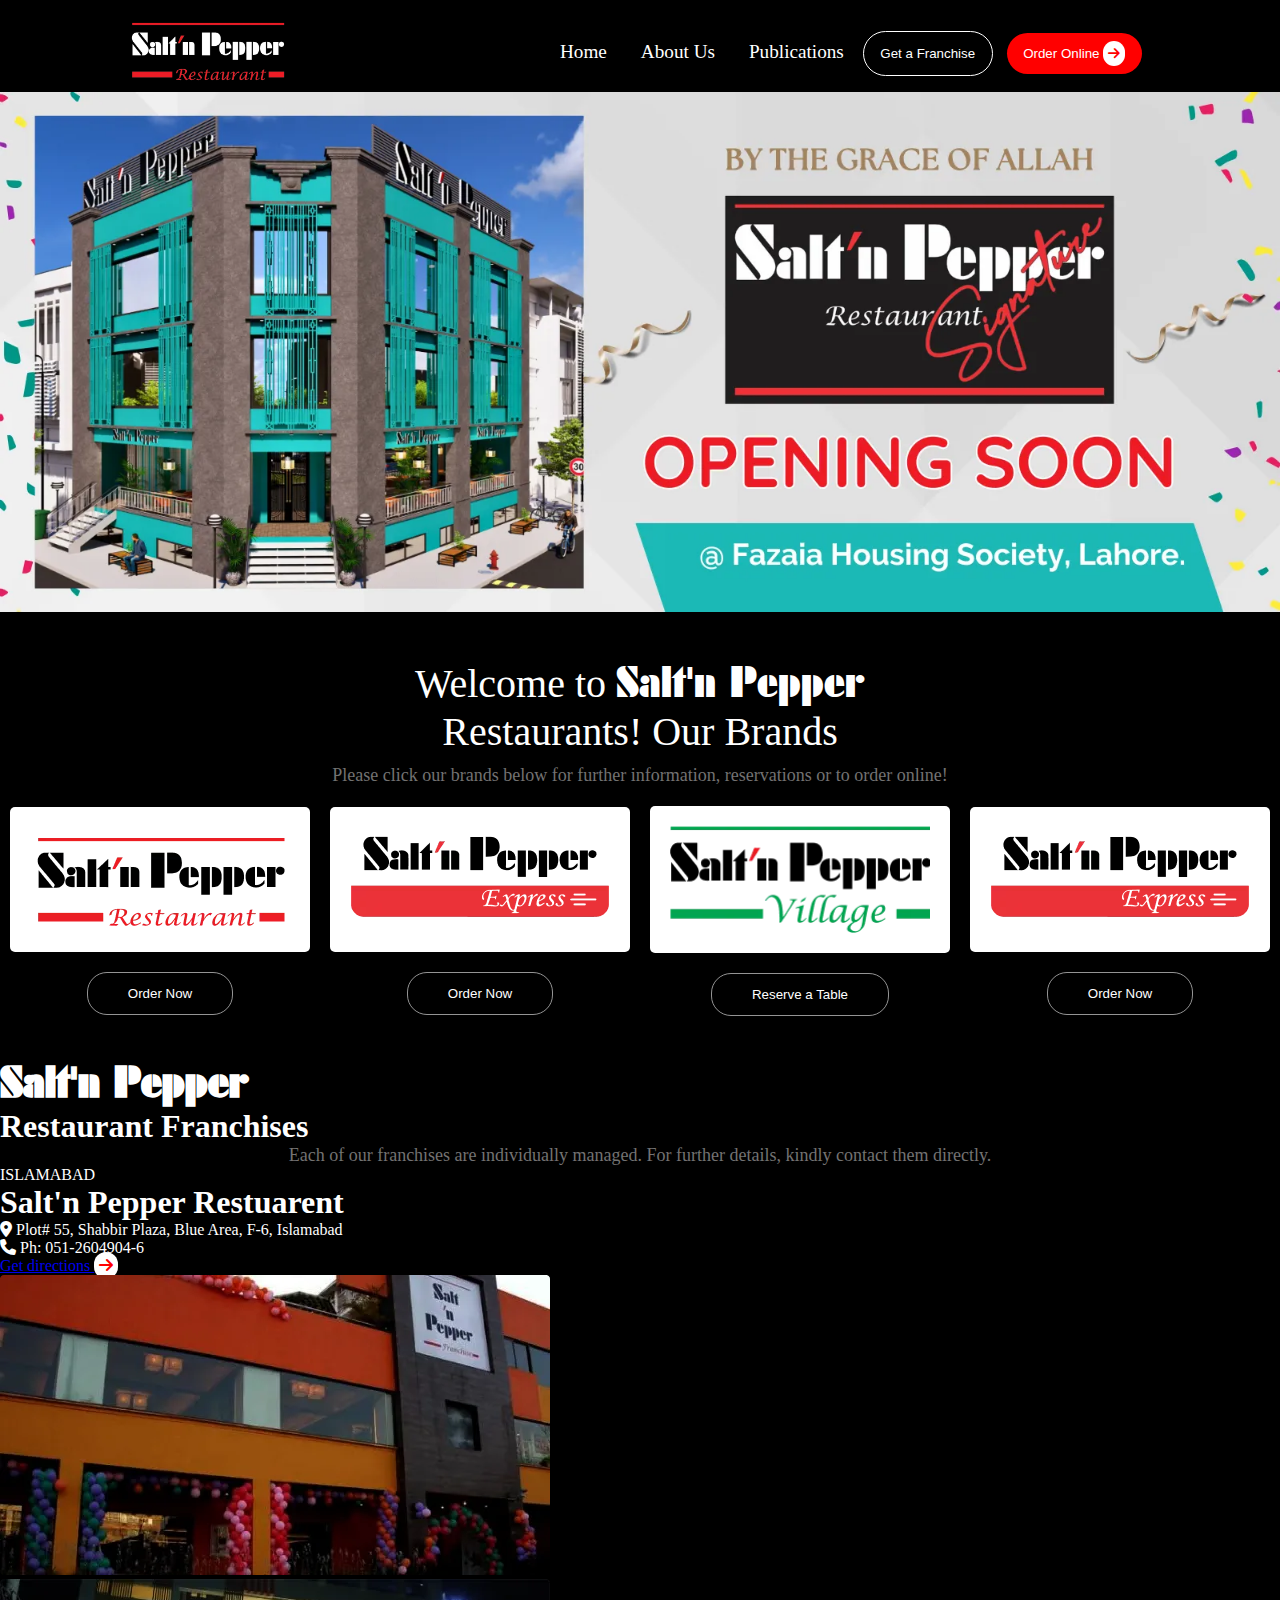
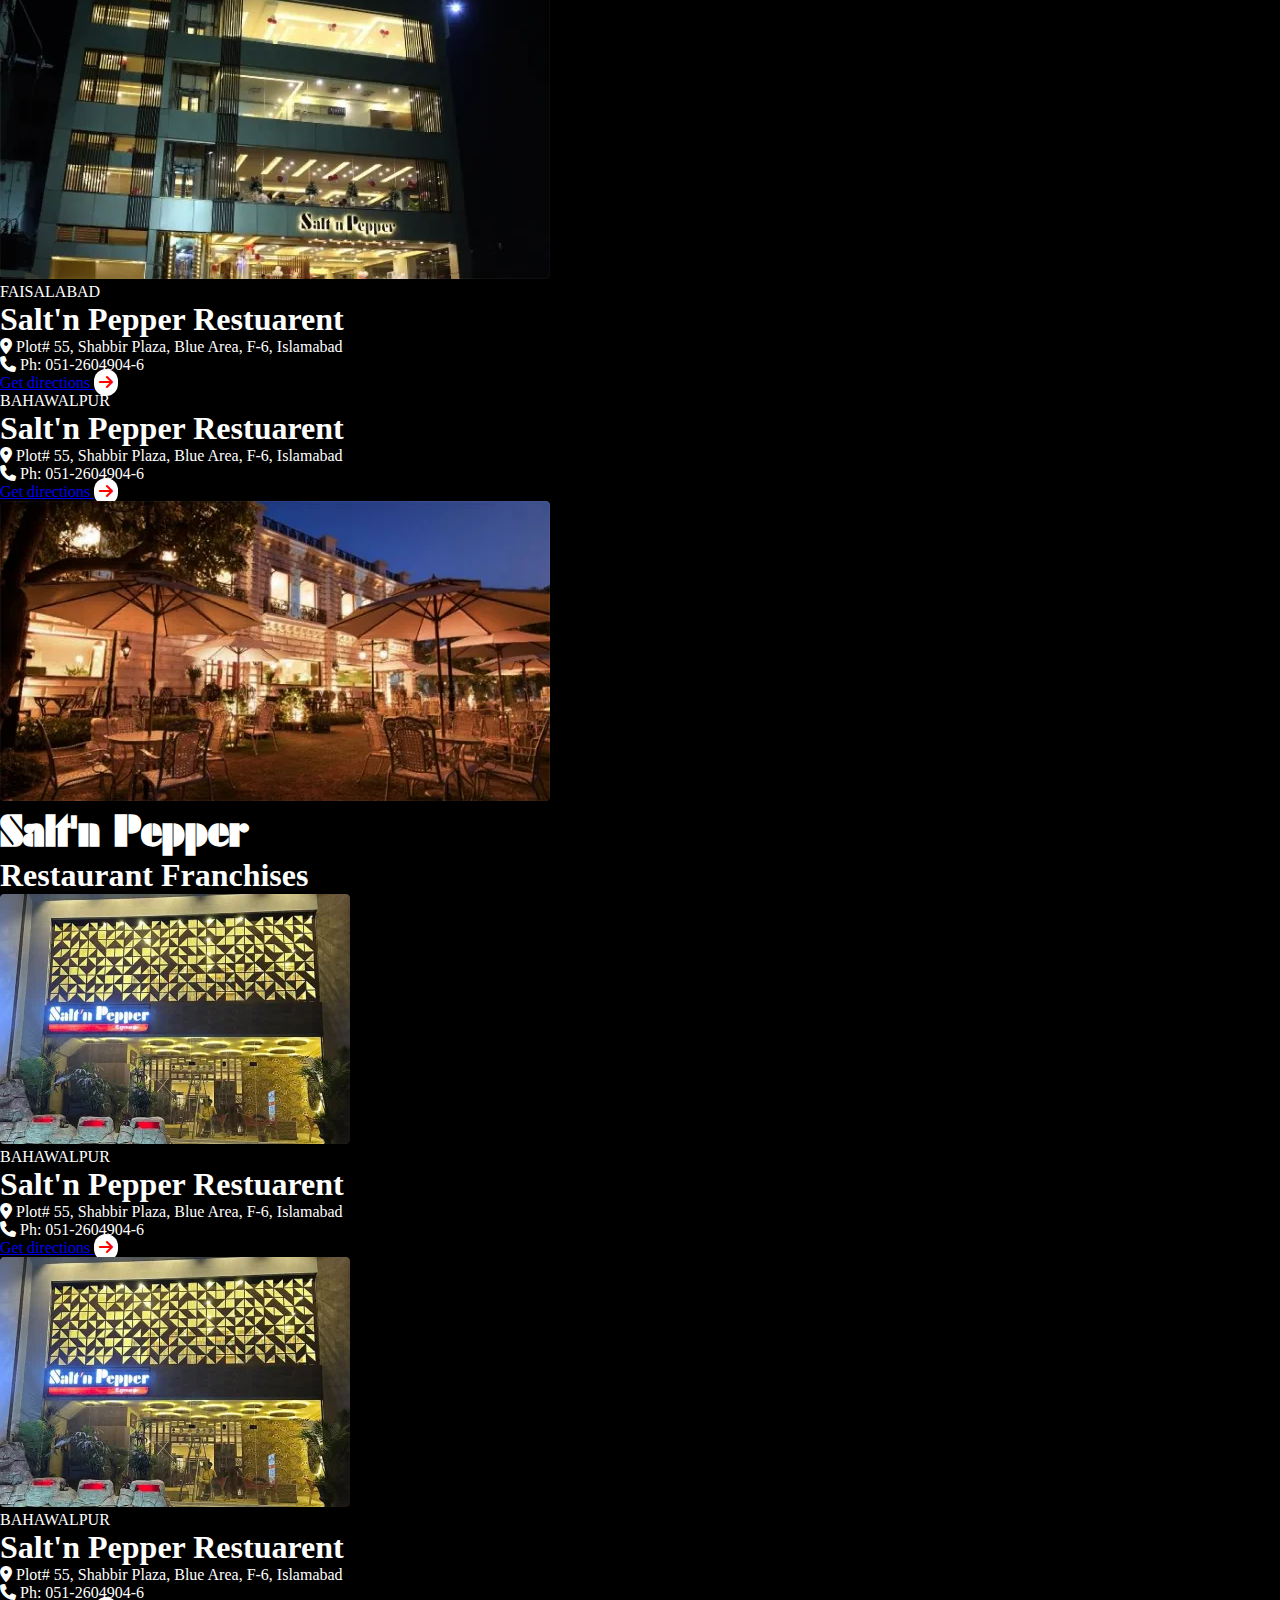
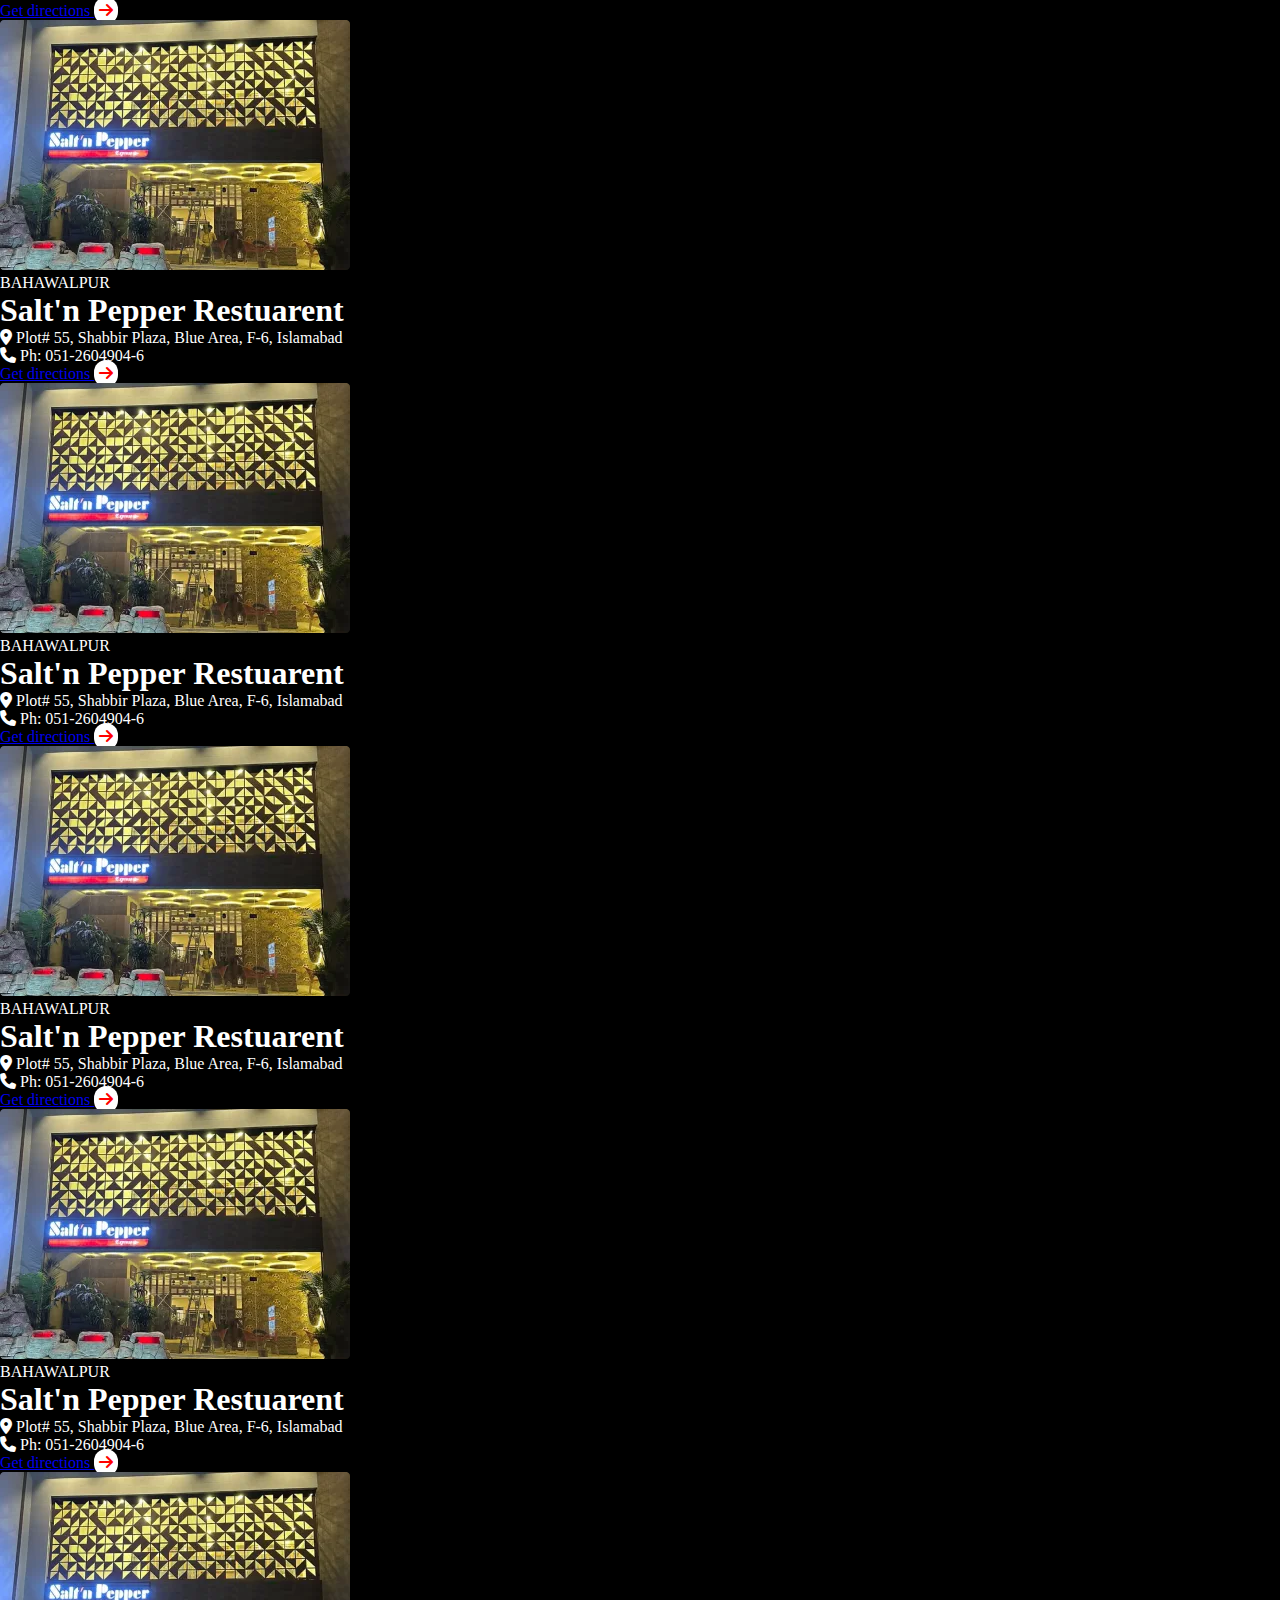
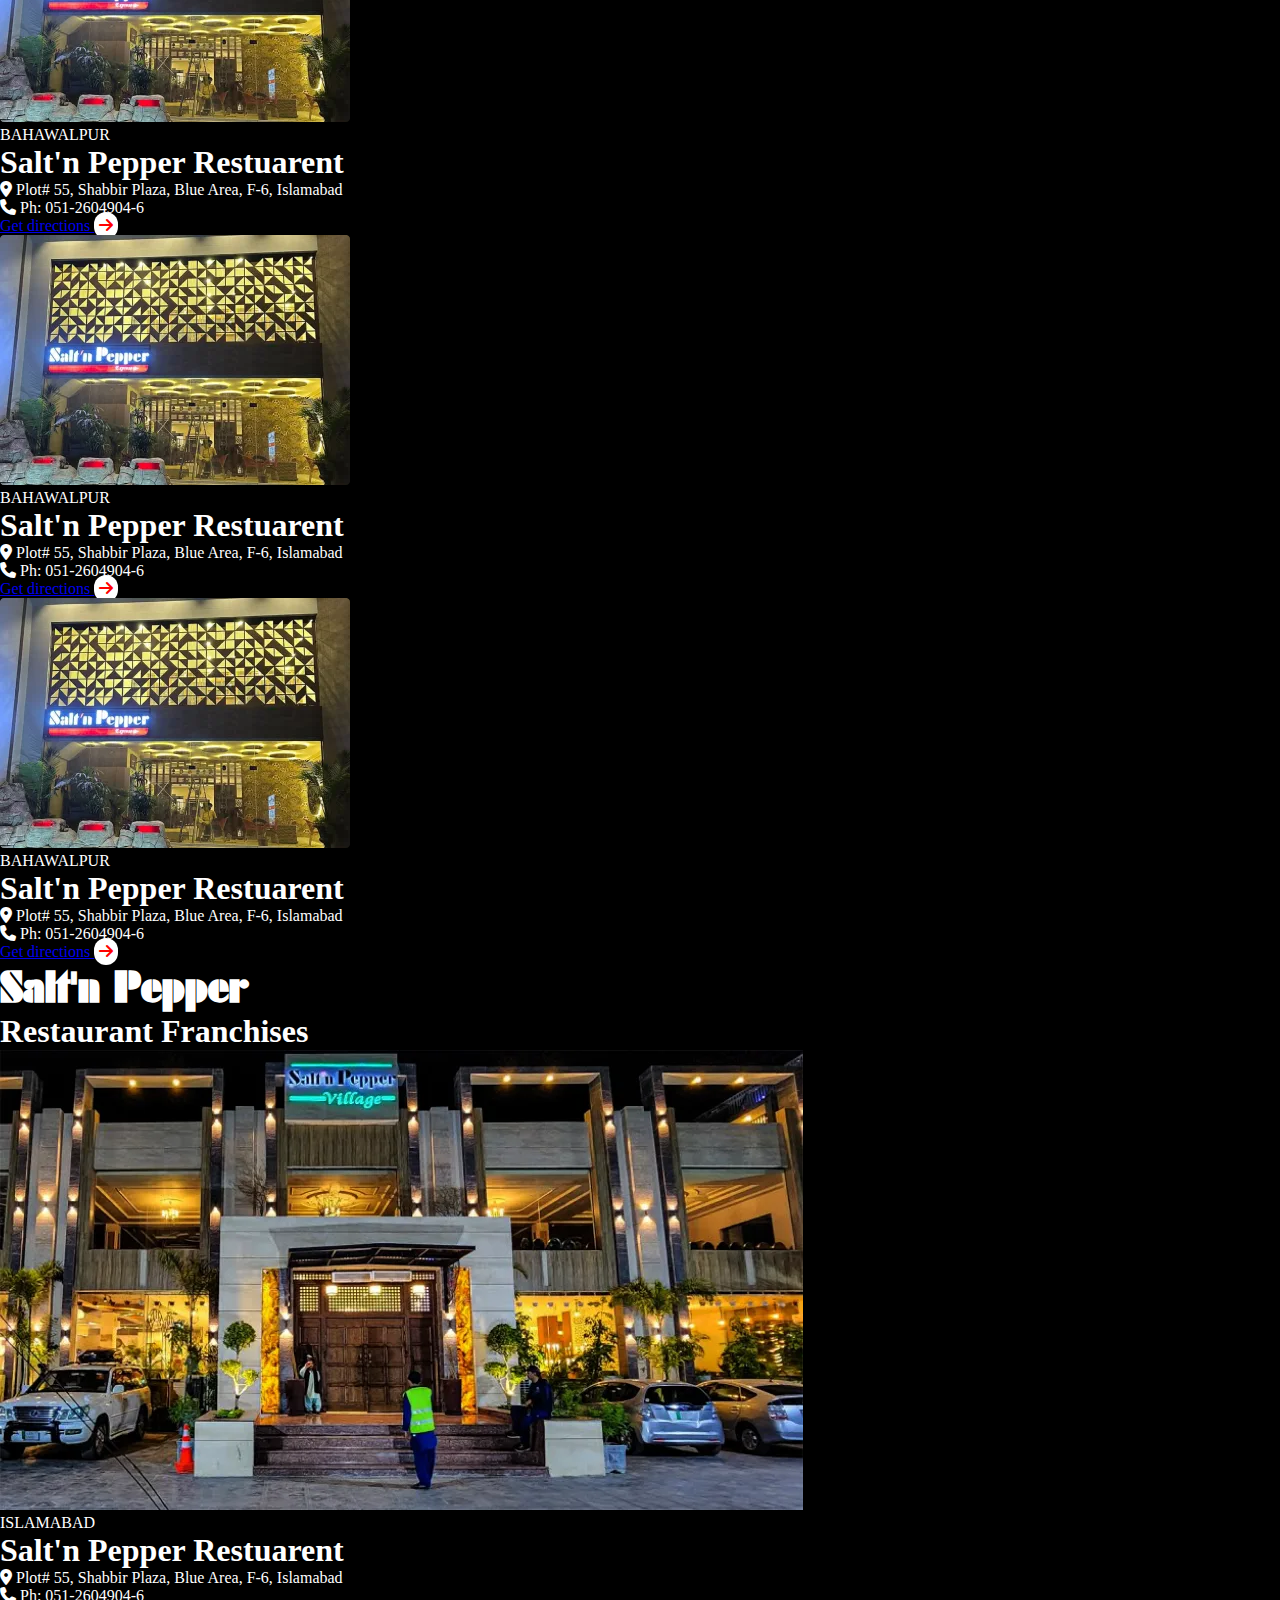
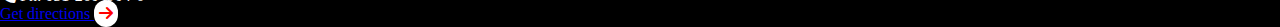
<file: index.html>
<!DOCTYPE html>
<html lang="en">

<head>
    <meta charset="UTF-8">
    <meta name="viewport" content="width=device-width, initial-scale=1.0">
    <title>Snp main</title>
    <link rel="stylesheet" href="./styles/style.css">
    <link rel="stylesheet" href="https://cdnjs.cloudflare.com/ajax/libs/font-awesome/6.7.2/css/all.min.css"
        integrity="sha512-Evv84Mr4kqVGRNSgIGL/F/aIDqQb7xQ2vcrdIwxfjThSH8CSR7PBEakCr51Ck+w+/U6swU2Im1vVX0SVk9ABhg=="
        crossorigin="anonymous" referrerpolicy="no-referrer" />
</head>

<body>
    <header>
        <!-- nav-bar started here  -->
        <nav>
            <div class="menu-bar">
                <i class="fa-solid fa-bars" id="menu-btn"></i>
            </div>
            <div class="logo">
                <img class="logo-img" src="./assets/logo.webp" alt="Logo">
            </div>
            <div class="menu-items">
                <a class="none" href="index.html">Home</a>
                <a class="none" href="about.html">About Us</a>
                <a class="none" href="Publication.html">Publications</a>

                <button class="franchise-btn none">Get a Franchise</button>
                <button class="order-btn"><span class="bef-order"><i
                            class="fa-solid fa-arrow-right"></i></span></span>Order Online <span class="arrow none"><i
                            class="fa-solid fa-arrow-right "></i></span></button>
            </div>

        </nav>
        <!-- nav-bar ended here  -->

        <!-- styling for mobile menu -->
        <div class="mobile-menu" id="mbl-menu">
            <div class="cross-icon">
                <i class="fa-solid fa-xmark " id="cross-btn"></i>
            </div>
            <div class="mobile-menu-items">
                <a href="index.html">Home</a>
                <hr>
                <a href="about.html">About Us</a>
                <hr>
                <a href="Publication.html">Publications</a>
                <hr>
                <a href="franshise.html">Get a Franchise</a>
                <hr>
            </div>
        </div>
        <!-- styling for mobile menu ended here -->
    </header>
    <!-- main section started from here -->
    <main>
        <div class="hero-img">
            <img class="banner" src="./assets/benner.webp" alt="Banner image">
        </div>

        <div class="restuarent-cards">
            <h1 class="first-heading">Welcome to <span class="rest-heading">Salt'n Pepper</span> <br>
                Restaurants! Our Brands</h1>
            <p class="cards-para">Please click our brands below for further information, reservations or to order
                online!</p>

            <div class="restuarent-card">
                <div class="card">


                    <img class="restuarent-img" src="./assets/restuarent.webp" alt="">
                    <button class="restuarent-btn">Order Now</button>
                </div>
                <div class="card">


                    <img class="restuarent-img" src="./assets/express.webp" alt="">
                    <button class="restuarent-btn">Order Now</button>
                </div>
                <div class="card">


                    <img class="restuarent-img" src="./assets/village.webp" alt="">
                    <button class="restuarent-btn">Reserve a Table</button>
                </div>
                <div class="card">


                    <img class="restuarent-img" src="./assets/express.webp" alt="">
                    <button class="restuarent-btn">Order Now</button>
                </div>
            </div>
        </div>

        <div class="franchise">
            <h1 class="franchise-heading"><span class="rest-heading">Salt'n Pepper</span>
                <br> Restaurant Franchises
            </h1>

            <p class="cards-para">Each of our franchises are individually managed. For further details, kindly contact
                them directly.</p>
            <div class="franchise-boxes">
                <div class="franchise-flex">
                    <div class="info">
                        <p class="city-name">ISLAMABAD</p>
                        <h1 class="city-franchise-heading"><span class="bold">Salt'n Pepper </span>Restuarent</h1>
                        <p class="franchise-address"><span><i class="fa-solid fa-location-dot"></i></span> Plot# 55,
                            Shabbir
                            Plaza, Blue Area, F-6, Islamabad</p>
                        <p class="franchise-phone"><span><i class="fa-solid fa-phone"></i></span>
                            Ph: 051-2604904-6
                        </p>

                        <a class="direction-btn" href="https://maps.app.goo.gl/4jPcZQWDdGdj6dxE7">Get directions <span
                                class="arrow "><i class="fa-solid fa-arrow-right "></i></span></a>
                    </div>
                    <div class="flex-img">
                        <img src="./assets/islamabad.webp" alt="">
                    </div>
                </div>
                <div class="franchise-flex reverse ">

                    <div class="flex-img">
                        <img src="./assets/faisalabad.webp" alt="">
                    </div>
                    <div class="info">
                        <p class="city-name">FAISALABAD</p>
                        <h1 class="city-franchise-heading"><span class="bold">Salt'n Pepper </span>Restuarent</h1>
                        <p class="franchise-address"><span><i class="fa-solid fa-location-dot"></i></span> Plot# 55,
                            Shabbir
                            Plaza, Blue Area, F-6, Islamabad</p>
                        <p class="franchise-phone"><span><i class="fa-solid fa-phone"></i></span>
                            Ph: 051-2604904-6
                        </p>

                        <a class="direction-btn" href="https://maps.app.goo.gl/4jPcZQWDdGdj6dxE7">Get directions <span
                                class="arrow "><i class="fa-solid fa-arrow-right "></i></span></a>
                    </div>
                </div>
                <div class="franchise-flex">
                    <div class="info">
                        <p class="city-name">BAHAWALPUR</p>
                        <h1 class="city-franchise-heading"><span class="bold">Salt'n Pepper </span>Restuarent</h1>
                        <p class="franchise-address"><span><i class="fa-solid fa-location-dot"></i></span> Plot# 55,
                            Shabbir
                            Plaza, Blue Area, F-6, Islamabad</p>
                        <p class="franchise-phone"><span><i class="fa-solid fa-phone"></i></span>
                            Ph: 051-2604904-6
                        </p>

                        <a class="direction-btn" href="https://maps.app.goo.gl/4jPcZQWDdGdj6dxE7">Get directions <span
                                class="arrow "><i class="fa-solid fa-arrow-right "></i></span></a>
                    </div>
                    <div class="flex-img">
                        <img src="./assets/bahawal pur.webp" alt="">
                    </div>
                </div>
            </div>
        </div>

        <div class="express-franchise">
            <h1 class="franchise-heading"><span class="rest-heading">Salt'n Pepper</span>
                <br> Restaurant Franchises
            </h1>
            <div class="express-franchise-cards">
                <div class="express-card">
                    <div class="express-img">
                        <img class="express-image" src="./assets/sarghodha.webp" alt="">
                    </div>
                    <div class="express-info">
                        <p class="express-city-name">BAHAWALPUR</p>
                        <h1 class="express-heading"><span class="bold">Salt'n Pepper </span>Restuarent</h1>
                        <p class="express-address"><span><i class="fa-solid fa-location-dot"></i></span> Plot# 55,
                            Shabbir
                            Plaza, Blue Area, F-6, Islamabad</p>
                        <p class="franchise-phone"><span><i class="fa-solid fa-phone"></i></span>
                            Ph: 051-2604904-6
                        </p>

                        <a class="direction-btn" href="https://maps.app.goo.gl/4jPcZQWDdGdj6dxE7">Get directions <span
                                class="arrow "><i class="fa-solid fa-arrow-right "></i></span></a>
                    </div>
                </div>
                <div class="express-card">
                    <div class="express-img">
                        <img class="express-image" src="./assets/sarghodha.webp" alt="">
                    </div>
                    <div class="express-info">
                        <p class="express-city-name">BAHAWALPUR</p>
                        <h1 class="express-heading"><span class="bold">Salt'n Pepper </span>Restuarent</h1>
                        <p class="express-address"><span><i class="fa-solid fa-location-dot"></i></span> Plot# 55,
                            Shabbir
                            Plaza, Blue Area, F-6, Islamabad</p>
                        <p class="franchise-phone"><span><i class="fa-solid fa-phone"></i></span>
                            Ph: 051-2604904-6
                        </p>

                        <a class="direction-btn" href="https://maps.app.goo.gl/4jPcZQWDdGdj6dxE7">Get directions <span
                                class="arrow "><i class="fa-solid fa-arrow-right "></i></span></a>
                    </div>
                </div>
                <div class="express-card">
                    <div class="express-img">
                        <img class="express-image" src="./assets/sarghodha.webp" alt="">
                    </div>
                    <div class="express-info">
                        <p class="express-city-name">BAHAWALPUR</p>
                        <h1 class="express-heading"><span class="bold">Salt'n Pepper </span>Restuarent</h1>
                        <p class="express-address"><span><i class="fa-solid fa-location-dot"></i></span> Plot# 55,
                            Shabbir
                            Plaza, Blue Area, F-6, Islamabad</p>
                        <p class="franchise-phone"><span><i class="fa-solid fa-phone"></i></span>
                            Ph: 051-2604904-6
                        </p>

                        <a class="direction-btn" href="https://maps.app.goo.gl/4jPcZQWDdGdj6dxE7">Get directions <span
                                class="arrow "><i class="fa-solid fa-arrow-right "></i></span></a>
                    </div>
                </div>
                <div class="express-card">
                    <div class="express-img">
                        <img class="express-image" src="./assets/sarghodha.webp" alt="">
                    </div>
                    <div class="express-info">
                        <p class="express-city-name">BAHAWALPUR</p>
                        <h1 class="express-heading"><span class="bold">Salt'n Pepper </span>Restuarent</h1>
                        <p class="express-address"><span><i class="fa-solid fa-location-dot"></i></span> Plot# 55,
                            Shabbir
                            Plaza, Blue Area, F-6, Islamabad</p>
                        <p class="franchise-phone"><span><i class="fa-solid fa-phone"></i></span>
                            Ph: 051-2604904-6
                        </p>

                        <a class="direction-btn" href="https://maps.app.goo.gl/4jPcZQWDdGdj6dxE7">Get directions <span
                                class="arrow "><i class="fa-solid fa-arrow-right "></i></span></a>
                    </div>
                </div>
                <div class="express-card">
                    <div class="express-img">
                        <img class="express-image" src="./assets/sarghodha.webp" alt="">
                    </div>
                    <div class="express-info">
                        <p class="express-city-name">BAHAWALPUR</p>
                        <h1 class="express-heading"><span class="bold">Salt'n Pepper </span>Restuarent</h1>
                        <p class="express-address"><span><i class="fa-solid fa-location-dot"></i></span> Plot# 55,
                            Shabbir
                            Plaza, Blue Area, F-6, Islamabad</p>
                        <p class="franchise-phone"><span><i class="fa-solid fa-phone"></i></span>
                            Ph: 051-2604904-6
                        </p>

                        <a class="direction-btn" href="https://maps.app.goo.gl/4jPcZQWDdGdj6dxE7">Get directions <span
                                class="arrow "><i class="fa-solid fa-arrow-right "></i></span></a>
                    </div>
                </div>
                <div class="express-card">
                    <div class="express-img">
                        <img class="express-image" src="./assets/sarghodha.webp" alt="">
                    </div>
                    <div class="express-info">
                        <p class="express-city-name">BAHAWALPUR</p>
                        <h1 class="express-heading"><span class="bold">Salt'n Pepper </span>Restuarent</h1>
                        <p class="express-address"><span><i class="fa-solid fa-location-dot"></i></span> Plot# 55,
                            Shabbir
                            Plaza, Blue Area, F-6, Islamabad</p>
                        <p class="franchise-phone"><span><i class="fa-solid fa-phone"></i></span>
                            Ph: 051-2604904-6
                        </p>

                        <a class="direction-btn" href="https://maps.app.goo.gl/4jPcZQWDdGdj6dxE7">Get directions <span
                                class="arrow "><i class="fa-solid fa-arrow-right "></i></span></a>
                    </div>
                </div>
                <div class="express-card">
                    <div class="express-img">
                        <img class="express-image" src="./assets/sarghodha.webp" alt="">
                    </div>
                    <div class="express-info">
                        <p class="express-city-name">BAHAWALPUR</p>
                        <h1 class="express-heading"><span class="bold">Salt'n Pepper </span>Restuarent</h1>
                        <p class="express-address"><span><i class="fa-solid fa-location-dot"></i></span> Plot# 55,
                            Shabbir
                            Plaza, Blue Area, F-6, Islamabad</p>
                        <p class="franchise-phone"><span><i class="fa-solid fa-phone"></i></span>
                            Ph: 051-2604904-6
                        </p>

                        <a class="direction-btn" href="https://maps.app.goo.gl/4jPcZQWDdGdj6dxE7">Get directions <span
                                class="arrow "><i class="fa-solid fa-arrow-right "></i></span></a>
                    </div>
                </div>
                <div class="express-card">
                    <div class="express-img">
                        <img class="express-image" src="./assets/sarghodha.webp" alt="">
                    </div>
                    <div class="express-info">
                        <p class="express-city-name">BAHAWALPUR</p>
                        <h1 class="express-heading"><span class="bold">Salt'n Pepper </span>Restuarent</h1>
                        <p class="express-address"><span><i class="fa-solid fa-location-dot"></i></span> Plot# 55,
                            Shabbir
                            Plaza, Blue Area, F-6, Islamabad</p>
                        <p class="franchise-phone"><span><i class="fa-solid fa-phone"></i></span>
                            Ph: 051-2604904-6
                        </p>

                        <a class="direction-btn" href="https://maps.app.goo.gl/4jPcZQWDdGdj6dxE7">Get directions <span
                                class="arrow "><i class="fa-solid fa-arrow-right "></i></span></a>
                    </div>
                </div>
                <div class="express-card">
                    <div class="express-img">
                        <img class="express-image" src="./assets/sarghodha.webp" alt="">
                    </div>
                    <div class="express-info">
                        <p class="express-city-name">BAHAWALPUR</p>
                        <h1 class="express-heading"><span class="bold">Salt'n Pepper </span>Restuarent</h1>
                        <p class="express-address"><span><i class="fa-solid fa-location-dot"></i></span> Plot# 55,
                            Shabbir
                            Plaza, Blue Area, F-6, Islamabad</p>
                        <p class="franchise-phone"><span><i class="fa-solid fa-phone"></i></span>
                            Ph: 051-2604904-6
                        </p>

                        <a class="direction-btn" href="https://maps.app.goo.gl/4jPcZQWDdGdj6dxE7">Get directions <span
                                class="arrow "><i class="fa-solid fa-arrow-right "></i></span></a>
                    </div>
                </div>
                

            </div>

        </div>
        <div class="village-franchise">
            <h1 class="franchise-heading"><span class="rest-heading">Salt'n Pepper</span>
                <br> Restaurant Franchises
            </h1>
            <div class="village-card">
                <div class="village-img">
                    <img class="village-image" src="./assets/villagef.webp" alt="">
                </div>
                <div class="info">
                    <p class="city-name">ISLAMABAD</p>
                    <h1 class="city-franchise-heading"><span class="bold">Salt'n Pepper </span>Restuarent</h1>
                    <p class="franchise-address"><span><i class="fa-solid fa-location-dot"></i></span> Plot# 55,
                        Shabbir
                        Plaza, Blue Area, F-6, Islamabad</p>
                    <p class="franchise-phone"><span><i class="fa-solid fa-phone"></i></span>
                        Ph: 051-2604904-6
                    </p>

                    <a class="direction-btn village-btn" href="https://maps.app.goo.gl/4jPcZQWDdGdj6dxE7">Get directions <span
                            class="arrow "><i class="fa-solid fa-arrow-right "></i></span></a>
                </div>
            </div>
        </div>
    </main>

    <!-- main section ended here -->




    <script src="script.js"></script>
</body>

</html>
</file>
<file: styles/style.css>
* {
    margin: 0;
    padding: 0;
    box-sizing: border-box;
}

:root {
    --black: #000;
    --red: red;
}

@font-face {
    font-family: futurak;
    src: url(../assets/fonts/futurak.ttf);
}

body {
    background-color: var(--black);
    color: white;
}


nav {

    display: flex;
    justify-content: space-around;
    align-items: center;
    margin-top: 15px;

}

.logo-img {
    width: 160px;
}

.menu-items a {
    text-decoration: none;
    color: white;
    margin: 0px 15px;
    font-size: 1.2rem;
}

.franchise-btn {
    padding: 14px 16.5px;
    background-color: transparent;
    color: white;
    border-radius: 50px;
    border: 1px solid;
    cursor: pointer;
}

.order-btn {
    padding: 13px 16.5px;
    border: none;
    background-color: var(--red);
    color: white;
    border-radius: 50px;
    margin: 0px 10px;
    cursor: pointer;
}

.bef-order {
    margin: 0px 3px;
    display: none;
}

.arrow {
    padding: 5px;
    background-color: white;
    color: var(--red);
    border-radius: 20px;
    cursor: pointer;

}

.menu-bar {
    display: none;
}

.fa-bars {
    color: white;
    font-size: 30px;
}

.mobile-menu {
    width: 50vw;
    height: 100vh;
    background-color: white;
    position: fixed;
    top: 0;
    padding: 20px;
    display: none;
    transition: 0.5s ease;
}

.cross-icon {
    display: flex;
    justify-content: flex-end;
}

.fa-xmark {
    font-size: 2rem;

}

.mobile-menu-items a {
    display: block;
    margin-top: 30px;
    text-decoration: none;
    font-size: 20px;
    color: rgb(63, 63, 63);
    cursor: pointer;
}

.banner {
    width: 100%;
}

.first-heading {
    text-align: center;
    font-weight: 200;
    margin-top: 30px;
    font-size: 2.5rem;
    padding: 10px 0px;
}

.rest-heading {
    font-family: futurak;
    font-size: 2.7rem;

}

.cards-para {
    text-align: center;
    color: rgb(115, 114, 114);
    font-size: 18px;
}

.restuarent-card {
    display: flex;
    justify-content: center;
    align-items: center;
    flex-wrap: wrap;

}

.restuarent-img {
    padding: 20px;
    background-color: white;
    border-radius: 5px;
    width: 300px;
}

.card {

    padding: 10px;
    display: flex;
    justify-content: center;
    align-items: center;
    flex-direction: column;
    margin: 10px 0px;
}

.restuarent-btn {
    margin: 20px 0px;
    padding: 13px 40px;
    background-color: transparent;
    color: white;
    border: 1px solid rgb(148, 148, 148);
    border-radius: 20px;
    cursor: pointer;
}

@media(max-width: 950px) {
    .none {
        display: none;
    }

    .menu-bar {
        display: flex;
    }

    .logo-img {
        width: 120px;
    }

    nav {
        justify-content: space-between;
        padding: 0px 20px;
    }

    .bef-order {
        display: inline;
    }
}
</file>
